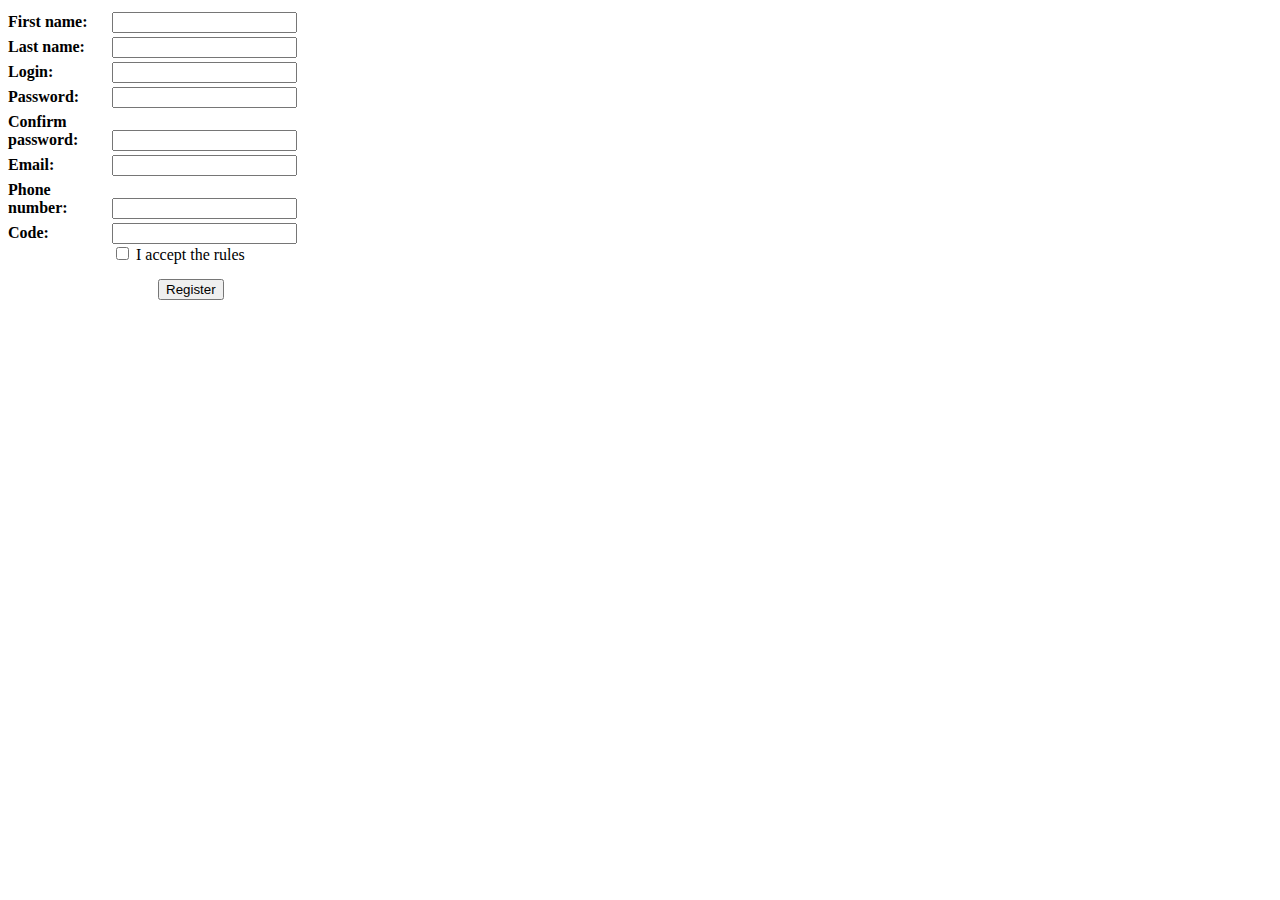
<file: form validation start.html>
﻿<!DOCTYPE html>
<html>
  <head>
    <meta
      http-equiv="Content-Type"
      content="text/html;
 charset=UTF-8"
    />
    <title>Registration form</title>
    <style>
      #regForm b {
        display: inline-block;
        padding-top: 5px;
        width: 100px;
      }

      #regForm input[type="submit"] {
        margin: 15px 150px;
      }
    </style>
  </head>

  <body>
    <form method="GET" id="regForm" onsubmit="return checkForm()">
      <b>First name:</b>
      <input type="text" id="name1" name="name1" /><br />
      <b>Last name:</b>
      <input type="text" id="name2" name="name2" /><br />
      <b>Login:</b>
      <input type="text" id="login" name="login" /><br />
      <b>Password:</b>
      <input type="password" id="pas1" name="pass" /><br />
      <b>Confirm password:</b>
      <input type="password" id="pas2" /><br />
      <b>Email:</b>
      <input type="email" id="email" name="email" /><br />
      <b>Phone number:</b>
      <input type="phone" id="phone" name="phone" /><br />
      <b>Code:</b>
      <input type="number" id="code" name="code" /><br />
      <b></b
      ><label>
        <input type="checkbox" name="accept" />
        I accept the rules </label
      ><br />
      <input type="submit" value="Register" />
    </form>
    <script>
      /*
     // якоря        
      ^ — началостроки, 
      $ — конец строки

     \d Любая цифра
     \s Пробельный символ (пробел, табуляция, разрыв строки)
     \w Символ, допустимый в слове (англ. word–symbol):
         большая или маленькая буква, а также цифры или
         подчеркивание
     . (точка) Любой символ (кроме разрыва строки)
     \D Не цифра
     \S Не пробельный символ
     \W Символ, не являющийся \w
     \х He x-цифра (цифры и буквы ABCDEF)
             
     ? 0 или 1 раз
    + 1 и более раз
    * 0 и более раз
    {2} ровно 2 повтора (число произвольное)
    {2,} 2 и более повторов (число произвольное)
    {2,7} от 2 до 7 повторов (числа произвольные)

    //Флаги
    i С этим флагом поиск не зависит от регистра: нет разницы между A и a (см. пример ниже).
      g С этим флагом поиск ищет все совпадения, без него – только первое.
    */
      function checkForm() {
        let name1 = document.getElementById("name1").value;
        let tst = /^[A-Z][a-z]+(-[A-Z][a-z]+)*$/;
        if (!tst.test(name1)) {
          alert("First name is incorrect");
        }

        let eMail = document.getElementById("email").value;
        tst = /^\w+([-+.']\w+)*@\w+([-.]\w+)*\.\w+([-.]\w+)*$/;
        if (!tst.test(eMail)) {
          alert("eMail is incorrect");
        }
        // Last name validation
        let name2 = document.getElementById("name2").value;
        if (!namePattern.test(name2)) {
          isValid = false;
          messages.push("Last name is incorrect");
        }
        // Login validation
        let login = document.getElementById("login").value;
        if (login === "") {
          isValid = false;
          messages.push("Login is required");
        }
        // Password validation
        let password = document.getElementById("pas1").value;
        let confirmPassword = document.getElementById("pas2").value;
        let passwordPattern = /^(?=.*[a-z])(?=.*[A-Z])(?=.*\d).+$/;
        if (!passwordPattern.test(password)) {
          isValid = false;
          messages.push(
            "Password must contain at least one uppercase letter, one lowercase letter, and one number"
          );
        }
        if (password !== confirmPassword) {
          isValid = false;
          messages.push("Passwords do not match");
        }
        // Phone number validation
        let phone = document.getElementById("phone").value;
        let phonePattern = /^(\+\d{1,3}[- ]?)?\d{10}$/; // Adjust the pattern as per your requirement
        if (!phonePattern.test(phone)) {
          isValid = false;
          messages.push("Phone number is incorrect");
        }
        // Code validation
        let code = document.getElementById("code").value;
        let codePattern = /^\d{3,}$/;
        if (!codePattern.test(code)) {
          isValid = false;
          messages.push("Code must be at least 3 digits");
        }
        // Checkbox validation
        let accept = document.getElementById("accept").checked;
        if (!accept) {
          isValid = false;
          messages.push("You must accept the rules");
        }
        // Display error messages
        if (!isValid) {
          alert(messages.join("\n"));
        }

        return false;
      }
    </script>
  </body>
</html>
</file>
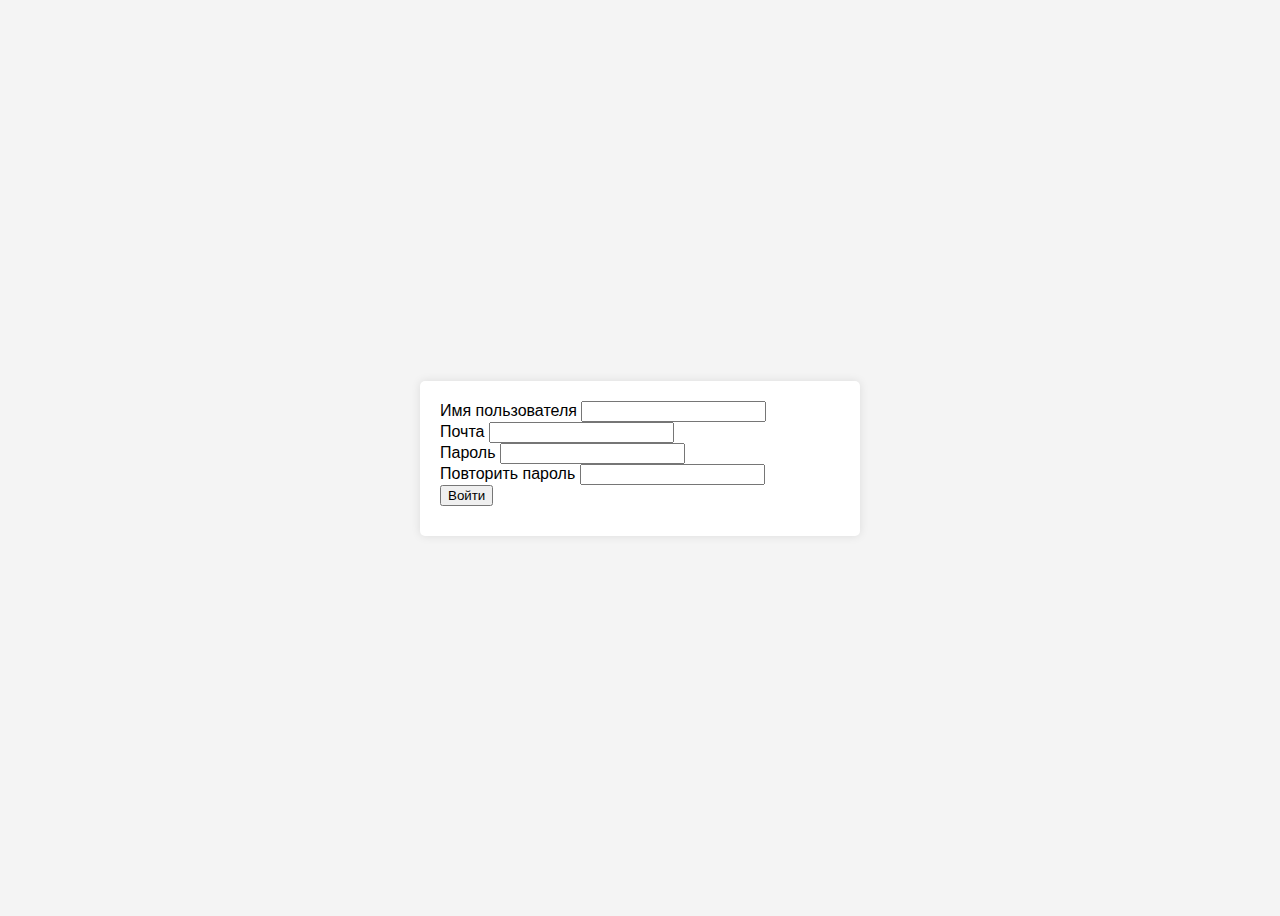
<file: form.html>
<!DOCTYPE html>
<html lang="ru">
  <head>
    <meta charset="UTF-8" />
    <meta name="viewport" content="width=device-width, initial-scale=1.0" />
    <title>Document</title>
    <link rel="stylesheet" href="style_form.css" />
  </head>
  <body>
    <div class="container">
      <form action="" id="registrationForm">
        <div class="formGroup">
          <label for="username">Имя пользователя</label>
          <input
            type="text"
            id="username"
            name="username"
            required
            minlength="2"
          />
        </div>
        <div class="formGroup">
          <label for="email">Почта</label>
          <input type="email" id="email" name="email" required />
        </div>
        <div class="formGroup">
          <label for="password">Пароль</label>
          <input type="password" id="password" name="password" required />
        </div>
        <div class="formGroup">
          <label for="confirmPassword">Повторить пароль</label>
          <input
            type="password"
            id="confirmPassword"
            name="confirmPassword"
            required
          />
        </div>
        <div class="formGroup">
          <button type="submit">Войти</button>
        </div>
        <div class="error" id="error"></div>
      </form>
    </div>
    <script src="script_form.js"></script>
  </body>
</html>
</file>
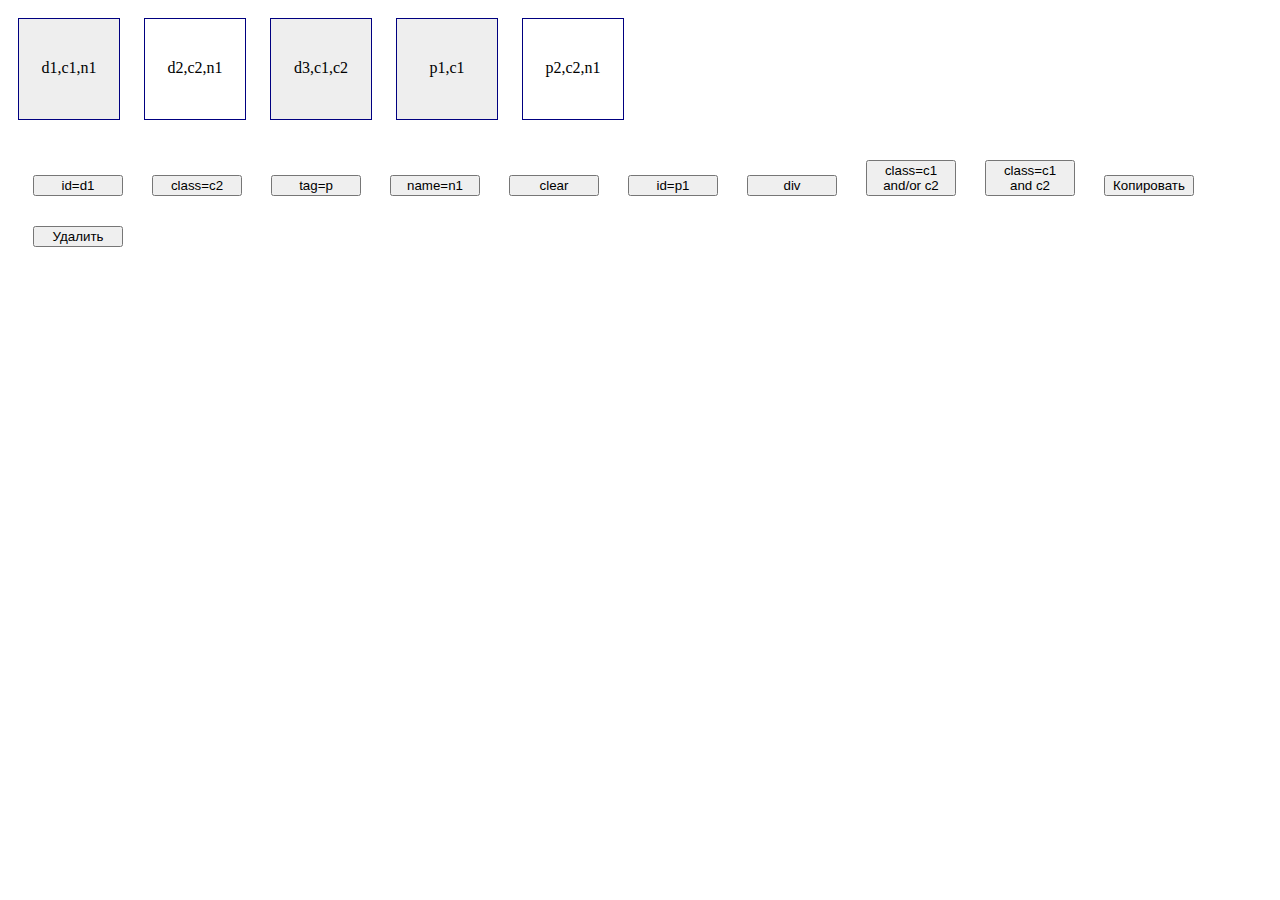
<file: selectors.html>
<!DOCTYPE html>
<html lang="en">
  <head>
    <script src="https://ajax.googleapis.com/ajax/libs/jquery/3.7.1/jquery.min.js"></script>
    <meta charset="UTF-8" />
    <meta name="viewport" content="width=device-width, initial-scale=1.0" />
    <title>Document</title>
    <style>
      div,
      p {
        border: 1px solid navy;
        display: inline-block;
        height: 60px;
        margin: 10px;
        padding-top: 40px;
        text-align: center;
        width: 100px;
      }
      .c1 {
        background: #eee;
      }
      button {
        margin-left: 25px;
        margin-top: 30px;
        width: 90px;
      }
    </style>
  </head>
  <body>
    <div id="d1" class="c1" name="n1">d1,c1,n1</div>
    <div id="d2" class="c2" name="n1">d2,c2,n1</div>
    <div id="d3" class="c1 c2">d3,c1,c2</div>
    <p id="p1" class="c1">p1,c1</p>
    <p id="p2" class="c2" name="n1">p2,c2,n1</p>
    <br />
    <button onclick="selD1()">id=d1</button>
    <button onclick="selC1()">class=c2</button>
    <button onclick="selP()">tag=p</button>
    <button onclick="selN1()">name=n1</button>
    <button onclick="crl()">clear</button>
    <button onclick="selP1()">id=p1</button>
    <button onclick="div()">div</button>
    <button onclick="selC1AndOrC2()">class=c1 and/or c2</button>
    <button onclick="selC1AndC2DivId3()">class=c1 and c2</button>
    <button id="copyButton" onclick="createCopy(this)">Копировать</button>
    <button id="selfDeleteButton" onclick="deleteSelf(this)">Удалить</button>

    <script>
      function selD1() {
        let elem = document.getElementById("d1");
        elem.style.backgroundColor = "#cfc";
      }
      function selC1() {
        let elems = document.getElementsByClassName("c2");
        for (elem of elems) {
          elem.style.backgroundColor = "#fcc";
        }
      }
      function selP() {
        let elems = document.getElementsByTagName("p");
        for (elem of elems) {
          elem.style.backgroundColor = "#ccf";
        }
      }
      function selN1() {
        let elems = document.getElementsByName("n1");
        for (elem of elems) {
          elem.style.backgroundColor = "#bef";
        }
      }
      function selP1() {
        let elem = document.getElementById("p1");
        elem.style.backgroundColor = "#bef";
      }
      function div() {
        let elems = document.querySelectorAll("div");
        for (elem of elems) {
          elem.style.backgroundColor = "#ccf";
        }
      }
      function crl() {
        let elems = document.querySelectorAll("div,p");
        for (elem of elems) {
          elem.style.backgroundColor = "#eee";
        }
      }
      function selC1AndOrC2() {
        let elems = document.querySelectorAll("[class]");
        for (elem of elems) {
          elem.style.backgroundColor = "#ff1397";
        }
      }
      function selC1AndC2DivId3() {
        let elem = document.getElementById("d3");
        elem.style.backgroundColor = "#74ff13";
      }
      function createCopy(button) {
        let newButton = document.createElement("button");
        newButton.textContent = button.textContent;
        newButton.onclick = function () {
          createCopy(newButton);
        };
        document.body.appendChild(newButton);
      }
      function deleteSelf(button) {
        button.remove();
      }
    </script>
  </body>
</html>
</file>
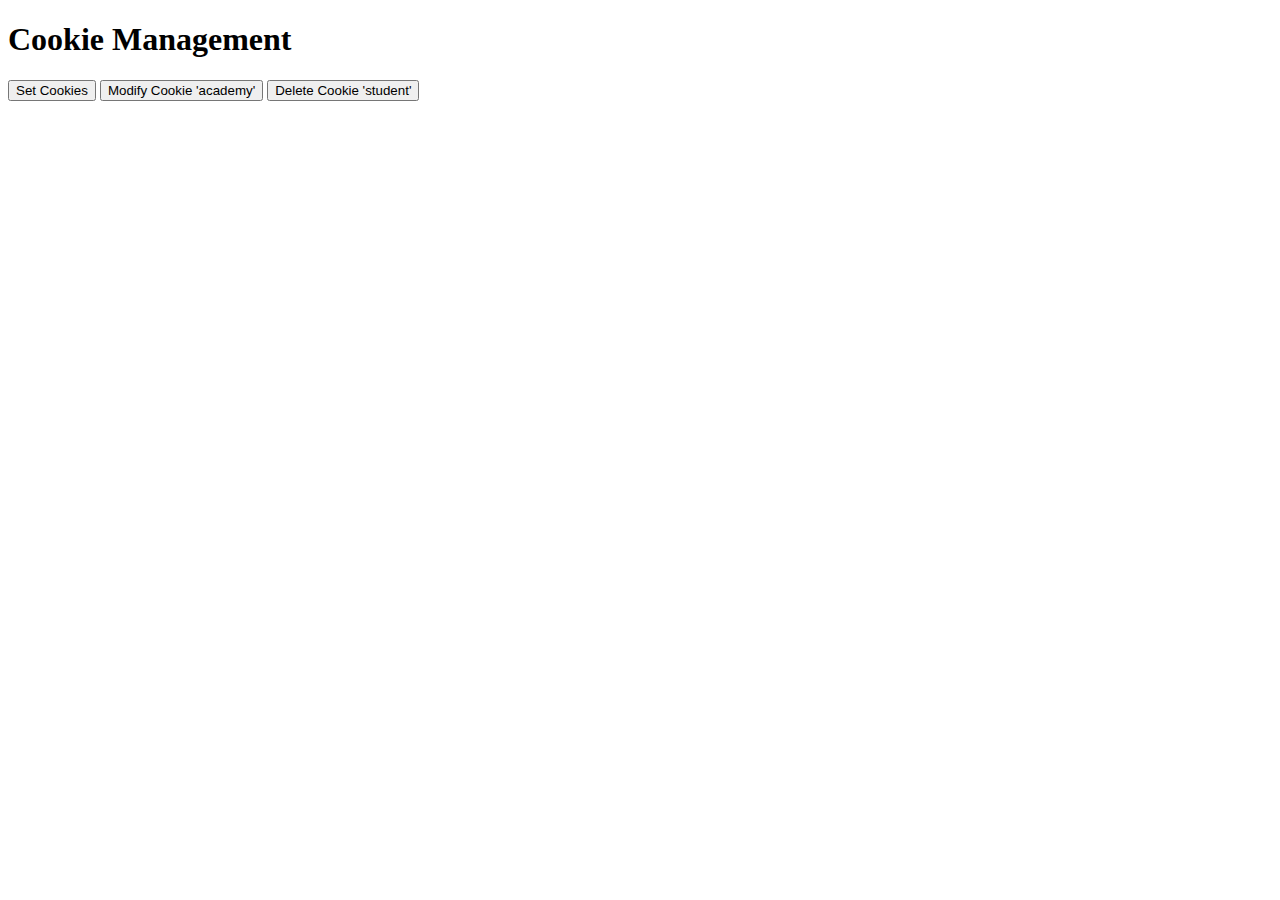
<file: кукисы.html>
<!DOCTYPE HTML>
<html>

<head>
    <meta http-equiv="Content-Type" content="text/html; charset=UTF-8">
    <title>Cookie Management</title>
</head>

<body>
    <h1>Cookie Management</h1>
    <button onclick="setCookies()">Set Cookies</button>
    <button onclick="modifyCookie()">Modify Cookie 'academy'</button>
    <button onclick="deleteCookie()">Delete Cookie 'student'</button>
    
    <script>
        function setCookies() {
            // Setting cookie "academy" with value "TOP" for 3 days
            setCookie("academy", "TOP", 3);

            // Setting cookie "student" with value "YourName" for 2 hours
            setCookie("student", "YourName", 1/12);
            
            alert("Cookies 'academy' and 'student' are set.");
        }

        function modifyCookie() {
            // Modify cookie "academy" to a new value
            setCookie("academy", "NEW_TOP", 3);
            
            alert("Cookie 'academy' is modified.");
        }

        function deleteCookie() {
            // Delete cookie "student" by setting its expiry date to a past date
            setCookie("student", "", -1);
            
            alert("Cookie 'student' is deleted.");
        }

        function setCookie(name, value, days) {
            const date = new Date();
            date.setTime(date.getTime() + (days * 24 * 60 * 60 * 1000));
            const expires = "expires=" + date.toUTCString();
            document.cookie = name + "=" + value + ";" + expires + ";path=/";
        }

        function getCookie(name) {
            const nameEQ = name + "=";
            const ca = document.cookie.split(';');
            for (let i = 0; i < ca.length; i++) {
                let c = ca[i];
                while (c.charAt(0) == ' ') c = c.substring(1, c.length);
                if (c.indexOf(nameEQ) == 0) return c.substring(nameEQ.length, c.length);
            }
            return null;
        }

        function eraseCookie(name) {
            document.cookie = name + '=; Max-Age=-99999999;';
        }
    </script>
</body>

</html>
</file>
<file: style_form.css>
body {
  font-family: Arial, sans-serif;
  display: flex;
  justify-content: center;
  align-items: center;
  height: 100vh;
  background-color: #f4f4f4;
}
.container {
  background-color: white;
  padding: 20px;
  border-radius: 5px;
  box-shadow: 0 0 10px rgba(0, 0, 0, 0.1);
  max-width: 400px;
  width: 100%;
}
.form-group {
  margin-bottom: 15px;
}
.form-group label {
  display: block;
  margin-bottom: 5px;
}
.form-group input {
  width: 100%;
  padding: 8px;
  box-sizing: border-box;
}
.form-group button {
  padding: 10px 15px;
  background-color: #5cb85c;
  color: white;
  border: none;
  cursor: pointer;
  border-radius: 5px;
}
.form-group button:hover {
  background-color: #4cae4c;
}
.error {
  color: red;
  margin-top: 10px;
}
</file>
